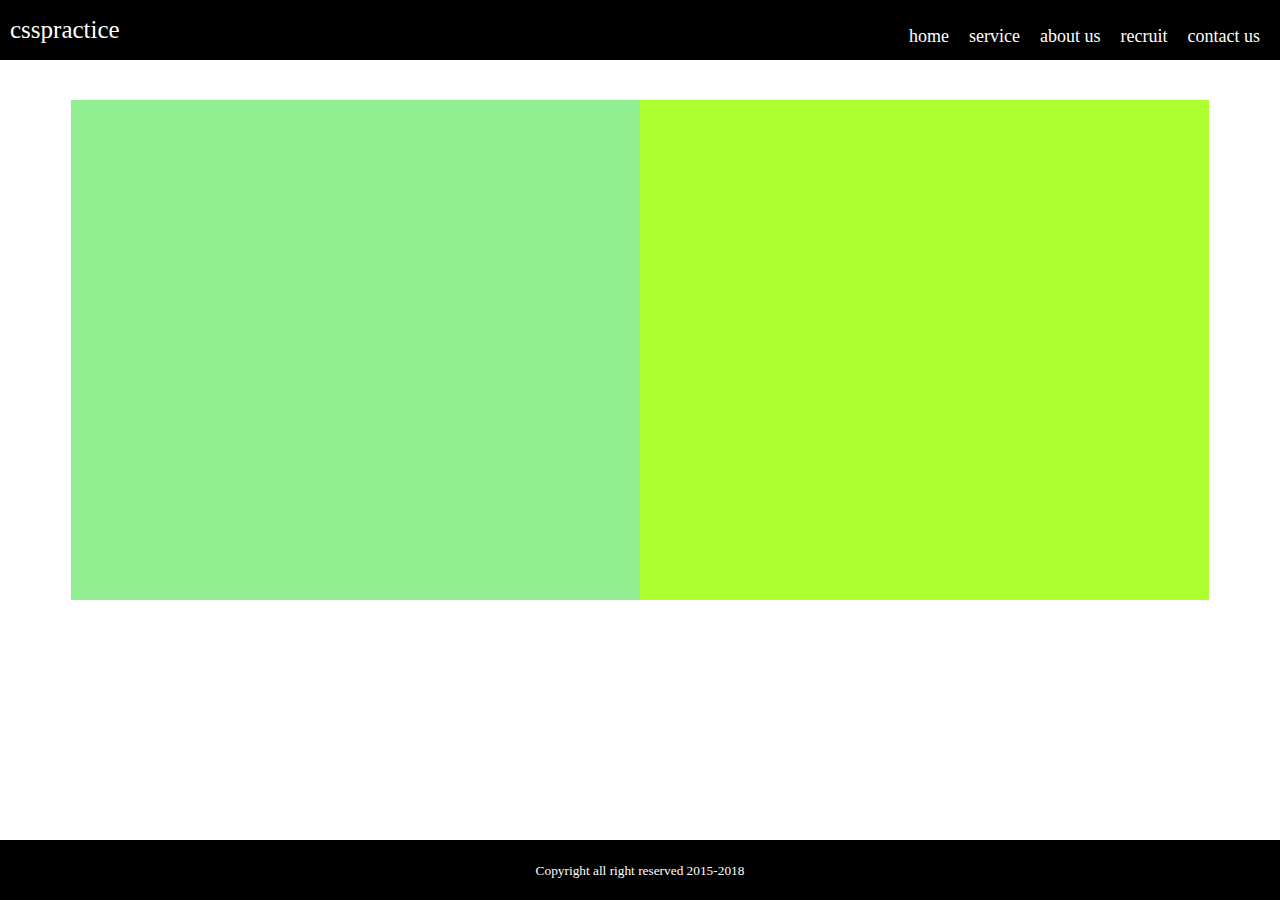
<file: html-css-2colum/index.html>
<!DOCTYPE html>
<html lang="ja">
  <head>
    <meta charset="UTF-8">
    <title>ブログ・ニュース系コンテンツ</title>
    <link rel="stylesheet" type="text/css" href="style.css">
  </head>
<body>

<header>
  <div class="logo">csspractice</div>
  <ul>
    <li>home</li>
    <li>service</li>
    <li>about us</li>
    <li>recruit</li>
    <li>contact us</li>
  </ul>
</header>
<main>
  <div class="main-conteiner">
    <div class="left"></div>
    <div class="right"></div>
  </div>
</main>

<footer>
  <small>Copyright all right reserved    2015-2018</small>
</footer>

</body>
</html>
</file>
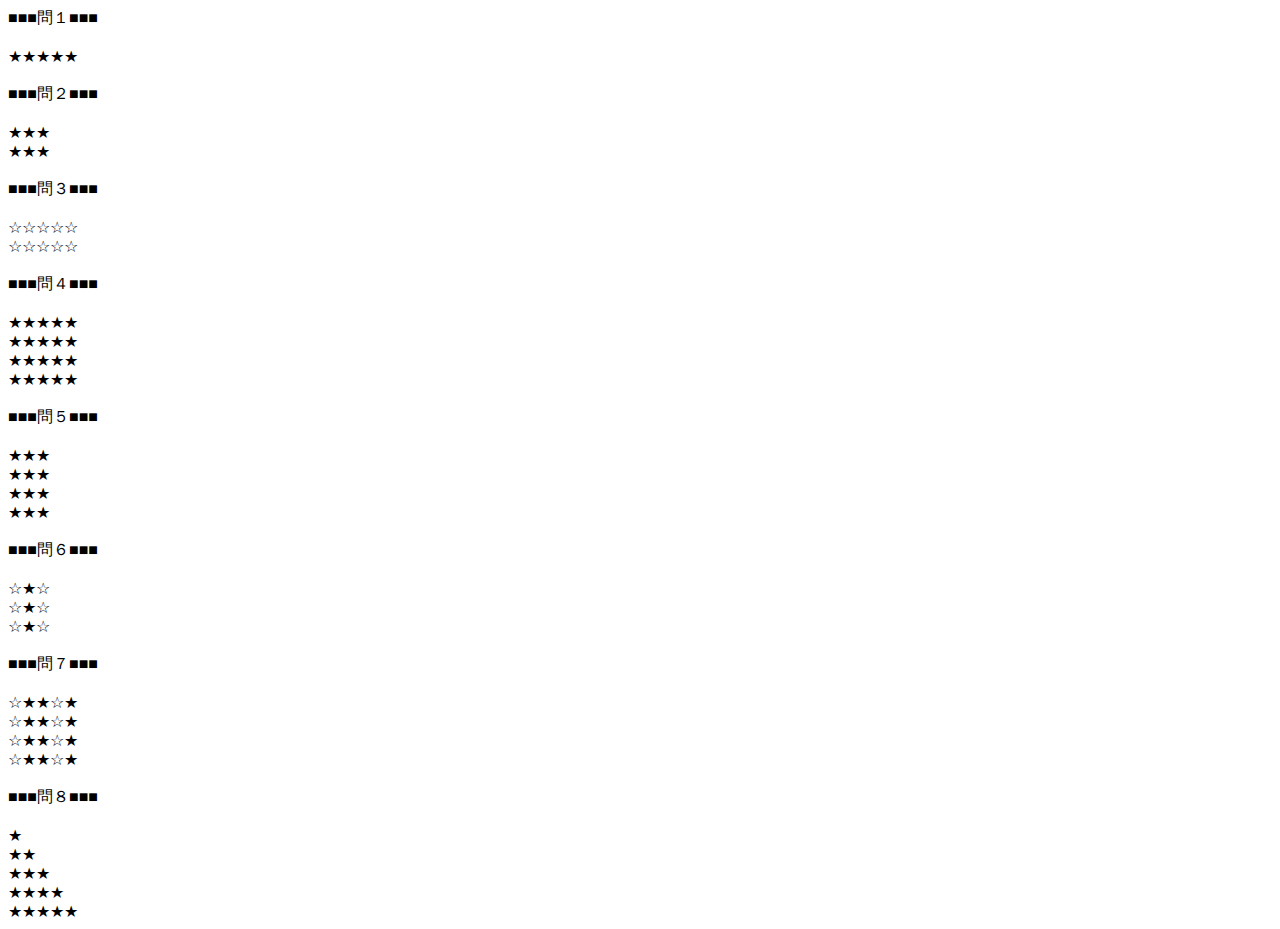
<file: javascriptennsyuu/js_ensyu01/index.html>
<!DOCTYPE html>
<html lang=“ja”>
<head>
<meta charset="UTF
8">
<title>
  01_【演習】★の出力
</title>
</head>
<body>
<!-- ここに画面の内容を書いていきます。 -->

<script type="text/javascript" src="script.js"></script>
</body>
</html>
</file>
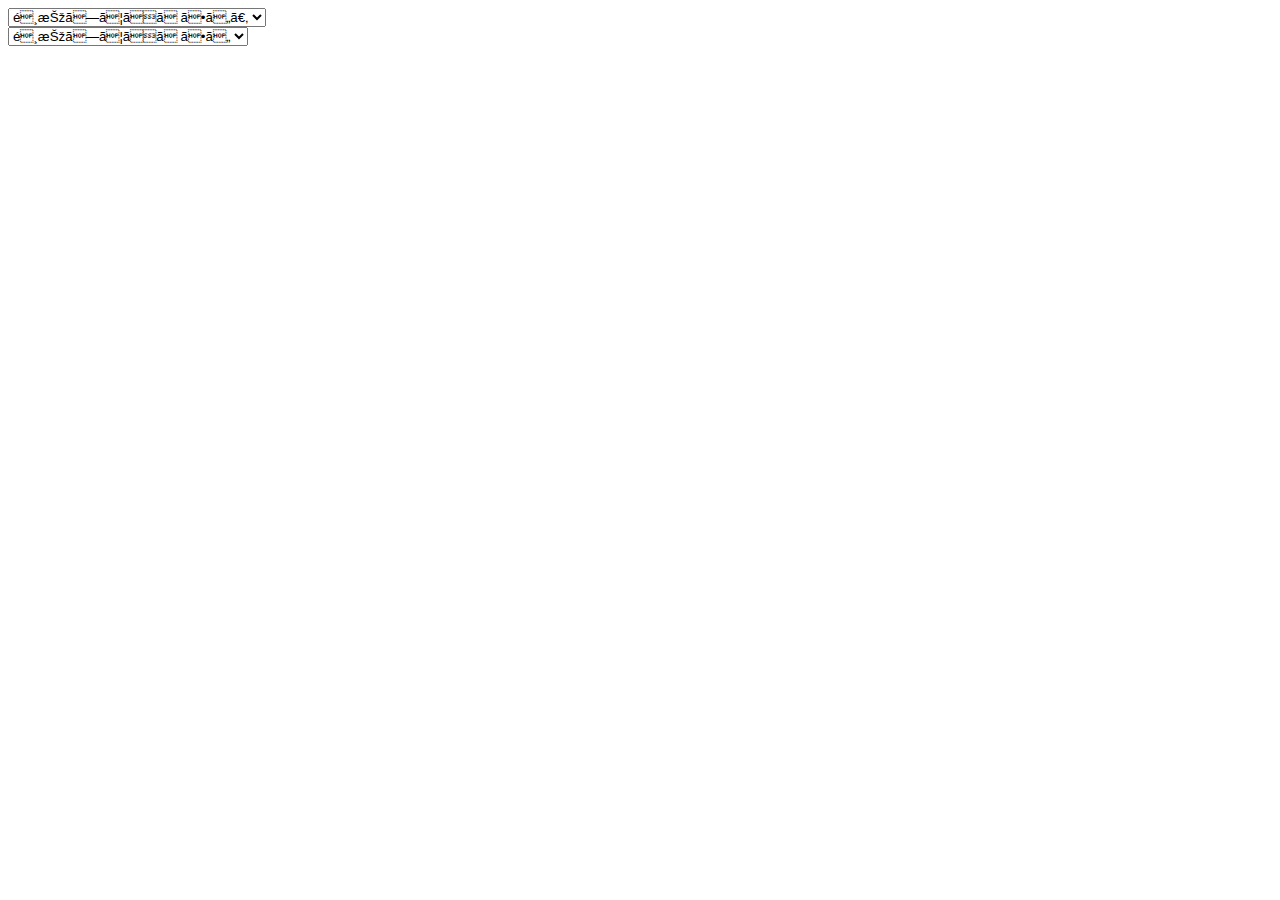
<file: javascriptennsyuu/js_ensyu02/index.html>
<!DOCTYPE html>
<html lang=“ja”>
<head>
<meta charset="UTF
8">
<title>
  02_【演習】for文でプルダウンメニューを作る
</title>
</head>
<body>
<form>
  <select name="todofuken">
    <option value="error">選択してください。</option>
    <option value="001">東京</option>
    <option value="002">神奈川</option>
    <option value="003">千葉</option>
    <option value="004">埼玉</option>
  </select>
</form>

<form>
  <select name="age">
    <option>選択してください</option>
    <script>
      for (var i= 18; i<= 65; i++) {
        document.write("<option>");
        document.write(i);
        document.write("</option>");
      }
    </script>
  </select>
</form>


</body>
</html>
</file>
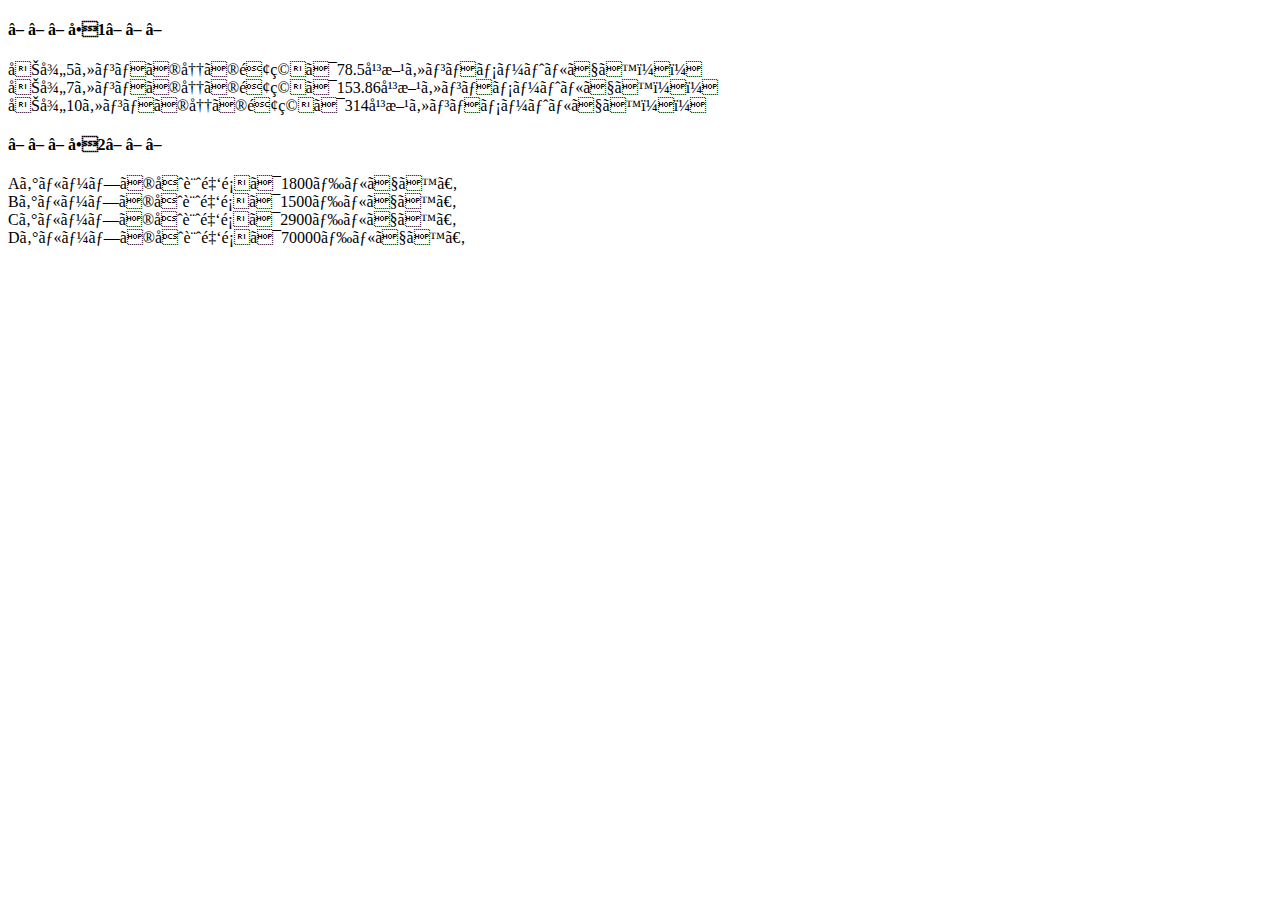
<file: javascriptennsyuu/js_ensyu03/index.html>
<!DOCTYPE html>
<html lang=“ja”>
<head>
<meta charset="UTF
8">
<title>
  03_【演習】関数
</title>
</head>
<body>
<h4>■■■問1■■■</h4>
<script>
  function menseki(hankei) {
    return "半径" + hankei + "センチの円の面積は" + hankei*hankei*3.14 + "平方センチメートルです！！<br>";
  }

  document.write(menseki(5));
  document.write(menseki(7));
  document.write(menseki(10));
</script>

<h4>■■■問2■■■</h4>
<script>
  function price (adult,child,adultp=500,childp=200) {    
    //引数は順番に戻り値に入力されていく。document.writeのところで想定外の入力をされた場合、
    //想定外の結果になってしまうことを考えると、returnのところで数字を入力させておくということもできる
    return (adultp*adult)+(childp*child)+"ドルです。";
  }
  function heijitsu(otona, kodomo) {
    return price(otona, kodomo);
  }
  function kyujitsu(otona, kodomo) {
    let warimashi = 100;
    return price(otona, kodomo, 500+warimashi, 200+warimashi);
  }

  //できることすべてを関数に入れた場合
  function hyouji(group, otona, kodomo) {
    return group + "グループの合計金額は" + price(otona, kodomo) + "<br>";
  }


  document.write("Aグループの合計金額は");
  document.write(price(2,4));
  document.write("<br>");
  document.write("Bグループの合計金額は");
  document.write(price(1,5));
  document.write("<br>");
  document.write("Cグループの合計金額は");
  document.write(price(3,7));
  document.write("<br>");
  //できることすべてを関数に入れた場合
  document.write(hyouji("D", 100, 100));
</script>



</body>
</html>
</file>
<file: html-css-2colum/style.css>
header {
  position: absolute;
  top: 0px;
  left: 0px;
  width: 100%;
  height: 60px;
  background-color: black;
}

.logo{
  float: left;
  padding-left: 10px;
  color: white;
  font-size: 25px;
  line-height: 60px;
}

header ul {
  float: right;
  line-height: 40px;
}

header li {
  float: left;
  list-style: none;
  padding-right: 20px;
  color: white;
  font-size: 18px;
}

main {
  clear: both;
}

.main-conteiner {
  width: 90%;
  margin: 0 auto;
  margin-top: 100px;
}

.left {
  float: left;
  background-color: lightgreen;
  width: 50%;
  height: 500px;
  margin-bottom: 40px;
}

.right {
  float: right;
  background-color: greenyellow;
  width: 50%;
  height: 500px;
  margin-bottom: 40px;
} 

footer {
  clear: left;
  width: 100%;
  height: 60px;
  position: absolute;
  bottom: 0px;
  left: 0px;
  color: white;
  background-color: black;
  text-align: center;
  line-height: 60px;
}
</file>
